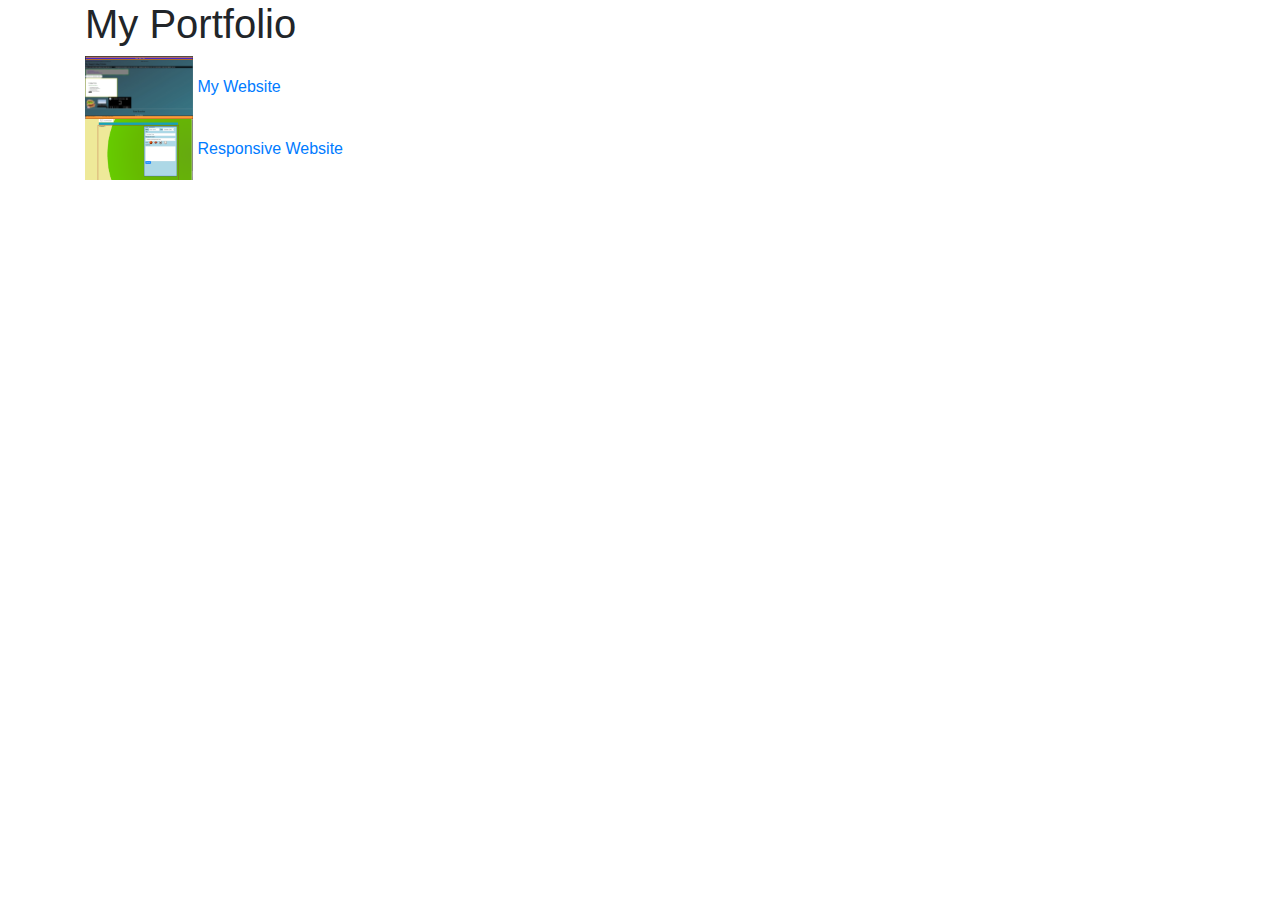
<file: index.html>
<!DOCTYPE html>
<html>
<head>
	<link rel="stylesheet" href="https://maxcdn.bootstrapcdn.com/bootstrap/4.3.1/css/bootstrap.min.css">
<title>My Portfolio</title>
</head>
<body>
	<div class="container">
		
		<h1>My Portfolio</h1>
		
		<div class="row">
			<div class="col-6">
				<img src="website.jpeg" style="width:20%;" alt="Website">
  				<a href="/Website">My Website</a>
			</div>
		</div>
	
		<div class="row">
			<div class="col-6">
				<img src="responsive.png" style="width:20%;" alt="Responsive">
				<a href="/Responsive">Responsive Website</a>
			</div>
		</div>
	
	</div>
</body>
</file>
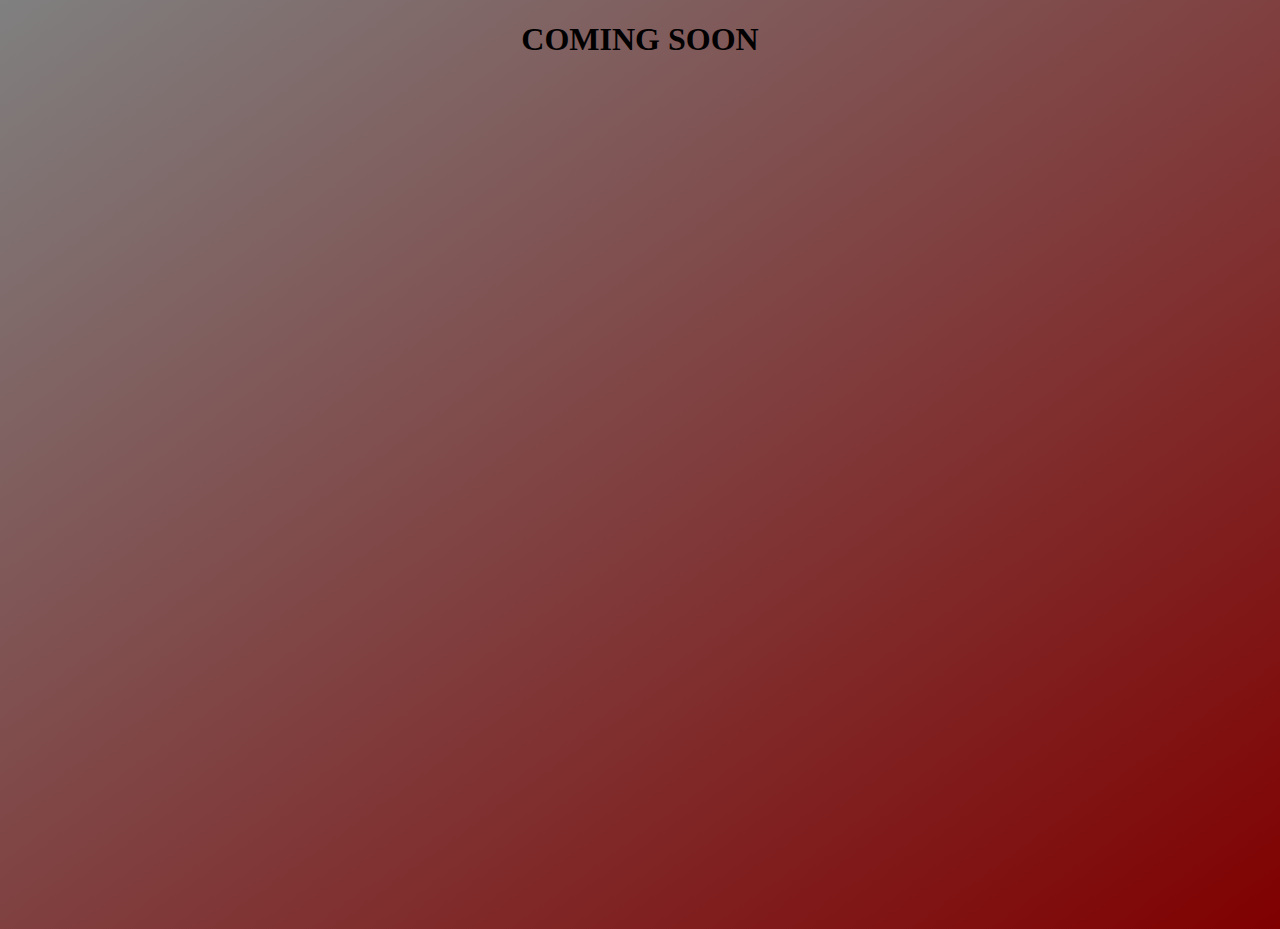
<file: games.html>
<!DOCTYPE html>
<html>
<head>
	<link type="text/css" rel="stylesheet" href="main.css" />
	<script src="script.js"></script>

	<title> </title>
</head>
<body id="body">
	<h1><center>COMING SOON</center></h1>
</body>
</html>
</file>
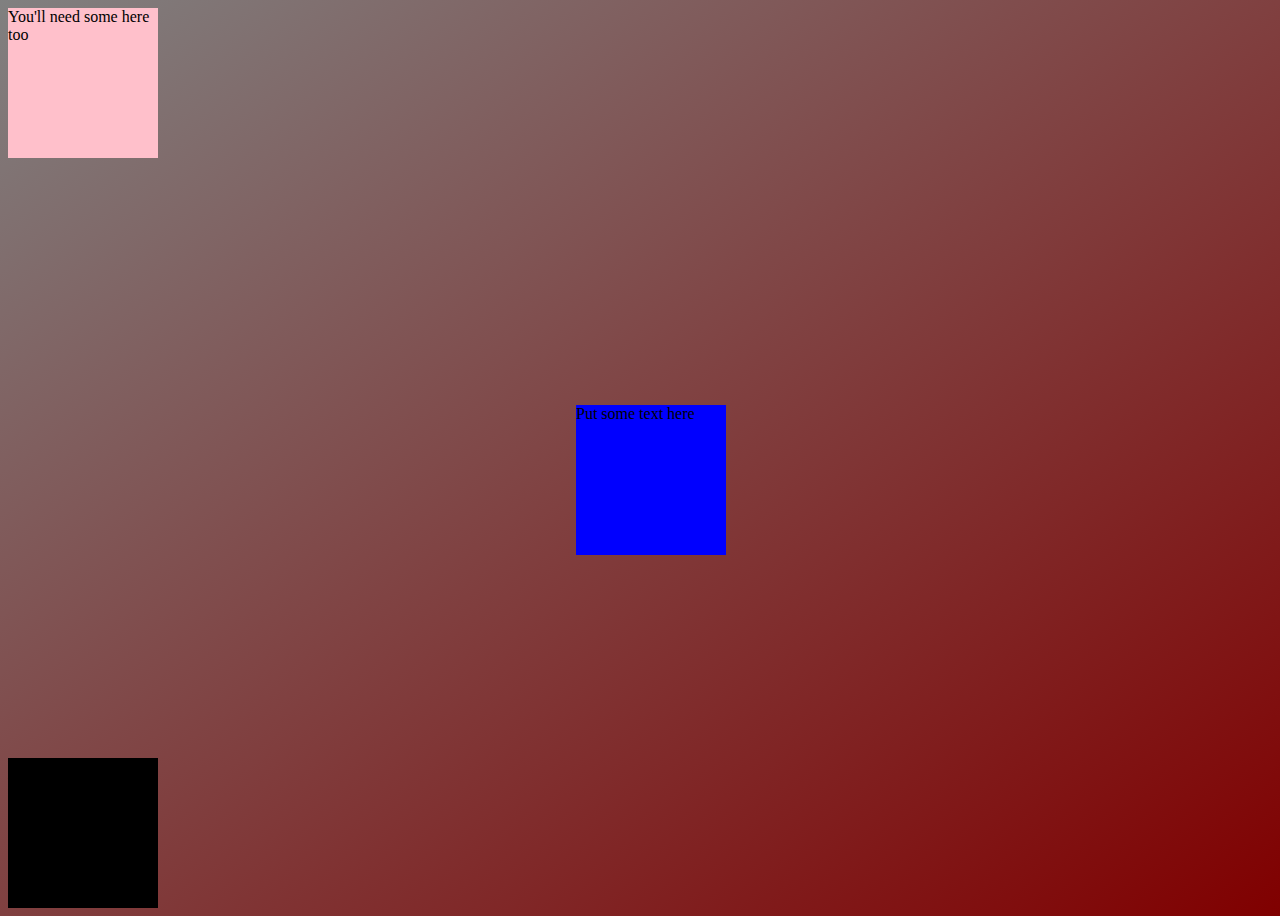
<file: positions.html>
<!DOCTYPE html>
<html>
<head>
	<link type="text/css" rel="stylesheet" href="main.css" />
	<script src="script.js"></script>

	<title> </title>
</head>
<body id="body">
	<div id="one"> Put some text here </div>
	<div id="two"> You'll need some here too </div>
	<div id="three"> Don't forget to put text here</div>
</body>
</html>
</file>
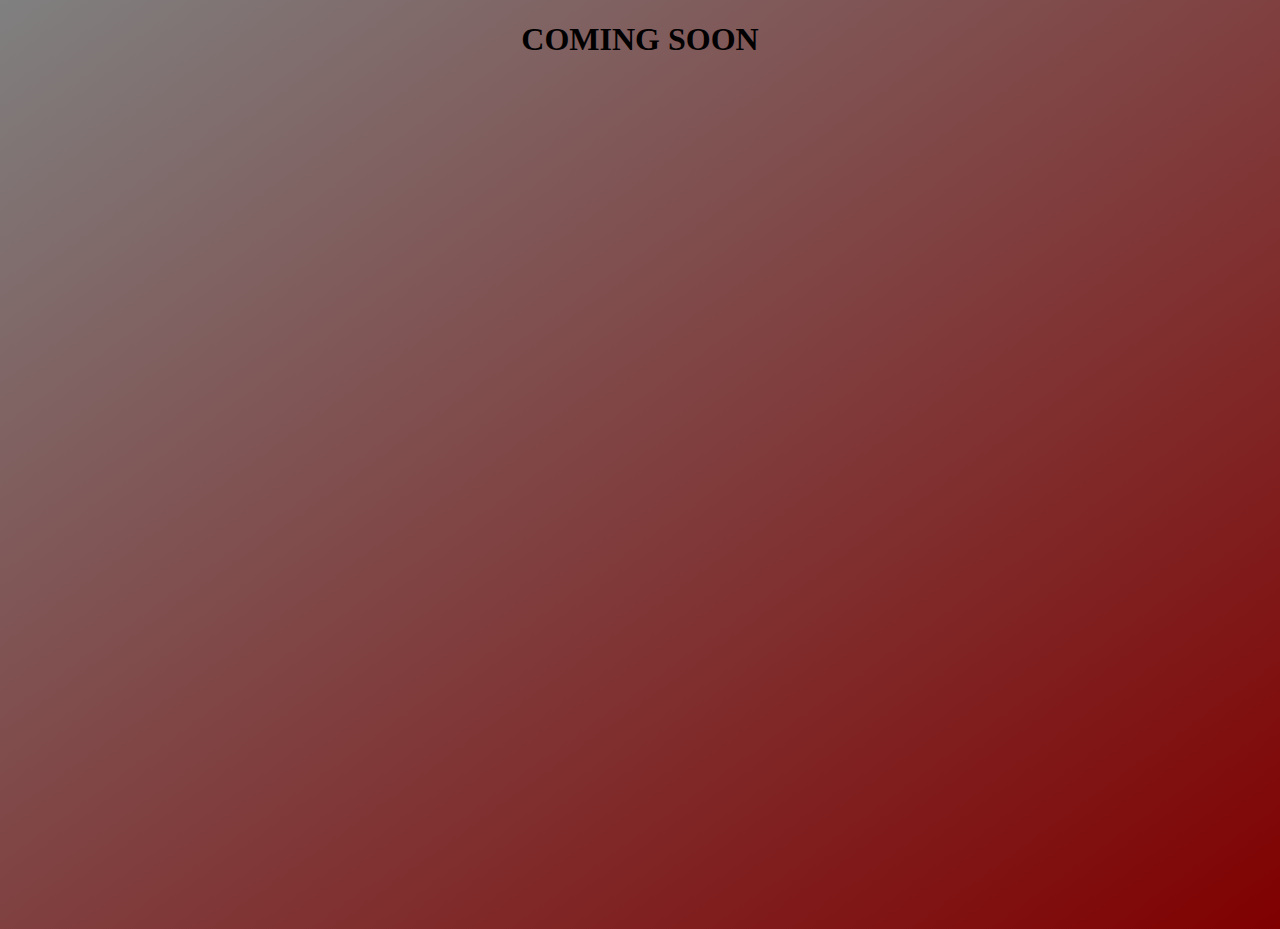
<file: Website/games.html>
<!DOCTYPE html>
<html>
<head>
	<link type="text/css" rel="stylesheet" href="main.css" />
	<script src="script.js"></script>

	<title> </title>
</head>
<body id="body">
	<h1><center>COMING SOON</center></h1>
</body>
</html>
</file>
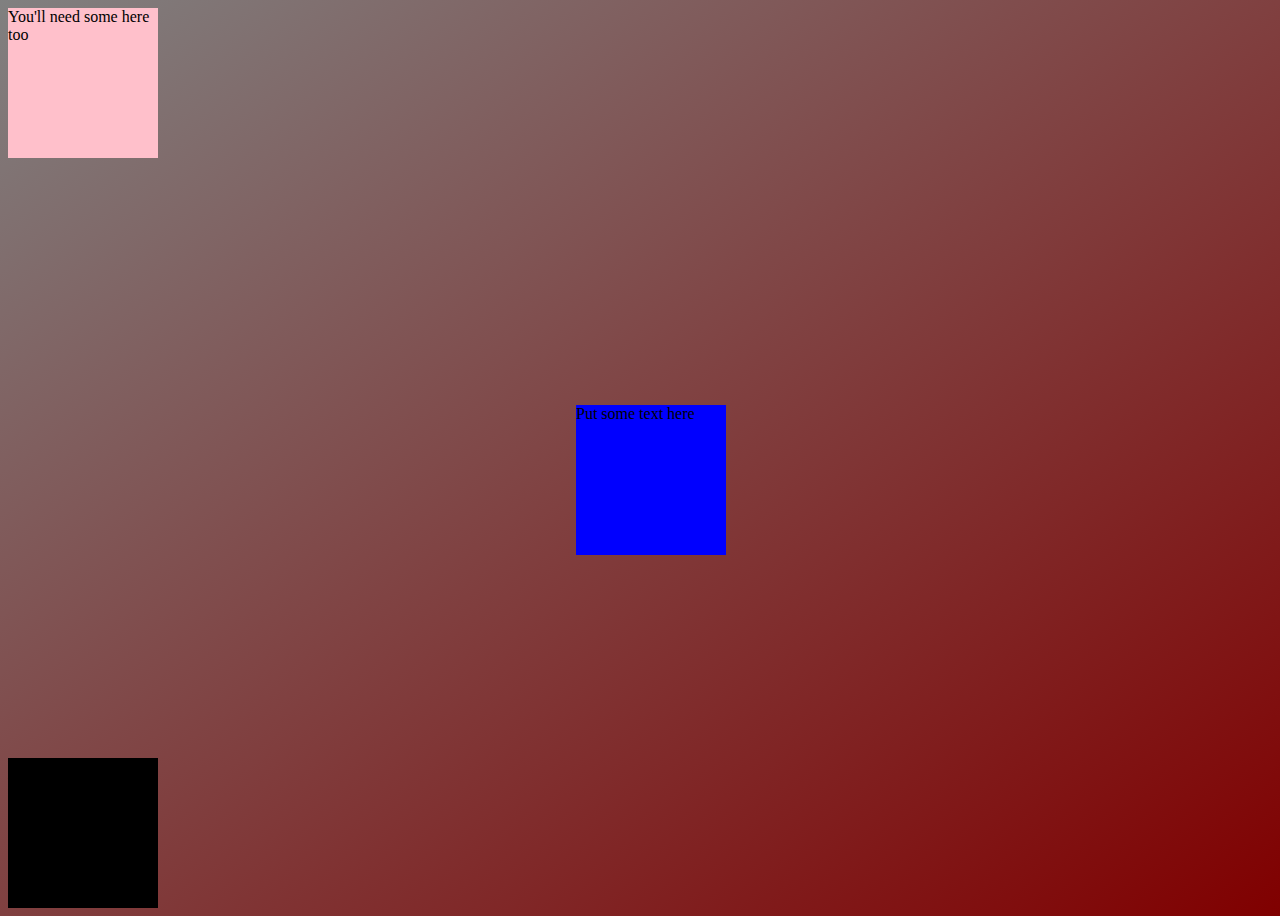
<file: Website/positions.html>
<!DOCTYPE html>
<html>
<head>
	<link type="text/css" rel="stylesheet" href="main.css" />
	<script src="script.js"></script>

	<title> </title>
</head>
<body id="body">
	<div id="one"> Put some text here </div>
	<div id="two"> You'll need some here too </div>
	<div id="three"> Don't forget to put text here</div>
</body>
</html>
</file>
<file: main.css>
p {
	color: green;
	font-size: 15px;
}
.li {
	color: blue;
	font-size: 18px;
}
.cool{
	background-color: black;
	color: white;
	font-size: 1.2em;
}
#body {
	background: linear-gradient(to bottom right, grey, maroon);
	height: 100vh;
}
#button {
	border-radius: 15px;
	color: white;
	background-color: black
}
#banner {
	height:50px;
	margin: 0px;
	width:100%;
	border:5px solid black;
	background-color:#FF9933;
	margin-bottom: 15px;

}
#footer {
	height:50px;
	color: black;
	margin: 0px;
	width:100%;
	border:5px solid black;
	background-color:#FF9933;
}
.list {
	width: 40%;
	border-radius: 10px;
	border: 5px dashed green;
	background-color: grey;
}
.trivia {
	height: 220px;
	width: 450px;
	border: 5px double yellow;
	background-color: white;
	padding: 50px;
}
.name {
	font-size: 1.2em;
	color: black;
}
#one {
height: 150px;
width: 150px;
background-color: blue;
display: inline-block;
position: fixed;
left: 45%;
top: 45%;
}

#two {
height: 150px;
width: 150px;
background-color: pink;
display: inline-block;
position: absolute;
z-index: 1;
}

#three {
height: 150px;
width: 150px;
background-color: black;
display: inline-block;
position: relative;
top: 750px;
z-index: 2;
}
.navitem {
list-style-type: none;
display: inline;
margin-right: .3em;
padding: 2px 5px;
}
#navmenu {
text-align: center;
background-color: blue;
color: #FFFFFF;
}
a:link {
color: white;
}
a:link:visited {
color: white;
}
.rightside {
float:right;
width:48%;
}
.leftside {
width:48%;
}
.clearfloat {
clear:both;
}
</file>
<file: Website/main.css>
p {
	color: green;
	font-size: 15px;
}
.li {
	color: blue;
	font-size: 18px;
}
.cool{
	background-color: black;
	color: white;
	font-size: 1.2em;
}
#body {
	background: linear-gradient(to bottom right, grey, maroon);
	height: 100vh;
}
#button {
	border-radius: 15px;
	color: white;
	background-color: black
}
#banner {
	height:50px;
	margin: 0px;
	width:100%;
	border:5px solid black;
	background-color:#FF9933;
	margin-bottom: 15px;

}
#footer {
	height:50px;
	color: black;
	margin: 0px;
	width:100%;
	border:5px solid black;
	background-color:#FF9933;
}
.list {
	width: 40%;
	border-radius: 10px;
	border: 5px dashed green;
	background-color: grey;
}
.trivia {
	height: 220px;
	width: 450px;
	border: 5px double yellow;
	background-color: white;
	padding: 50px;
}
.name {
	font-size: 1.2em;
	color: black;
}
#one {
height: 150px;
width: 150px;
background-color: blue;
display: inline-block;
position: fixed;
left: 45%;
top: 45%;
}

#two {
height: 150px;
width: 150px;
background-color: pink;
display: inline-block;
position: absolute;
z-index: 1;
}

#three {
height: 150px;
width: 150px;
background-color: black;
display: inline-block;
position: relative;
top: 750px;
z-index: 2;
}
.navitem {
list-style-type: none;
display: inline;
margin-right: .3em;
padding: 2px 5px;
}
#navmenu {
text-align: center;
background-color: blue;
color: #FFFFFF;
}
a:link {
color: white;
}
a:link:visited {
color: white;
}
.rightside {
float:right;
width:48%;
}
.leftside {
width:48%;
}
.clearfloat {
clear:both;
}
</file>
